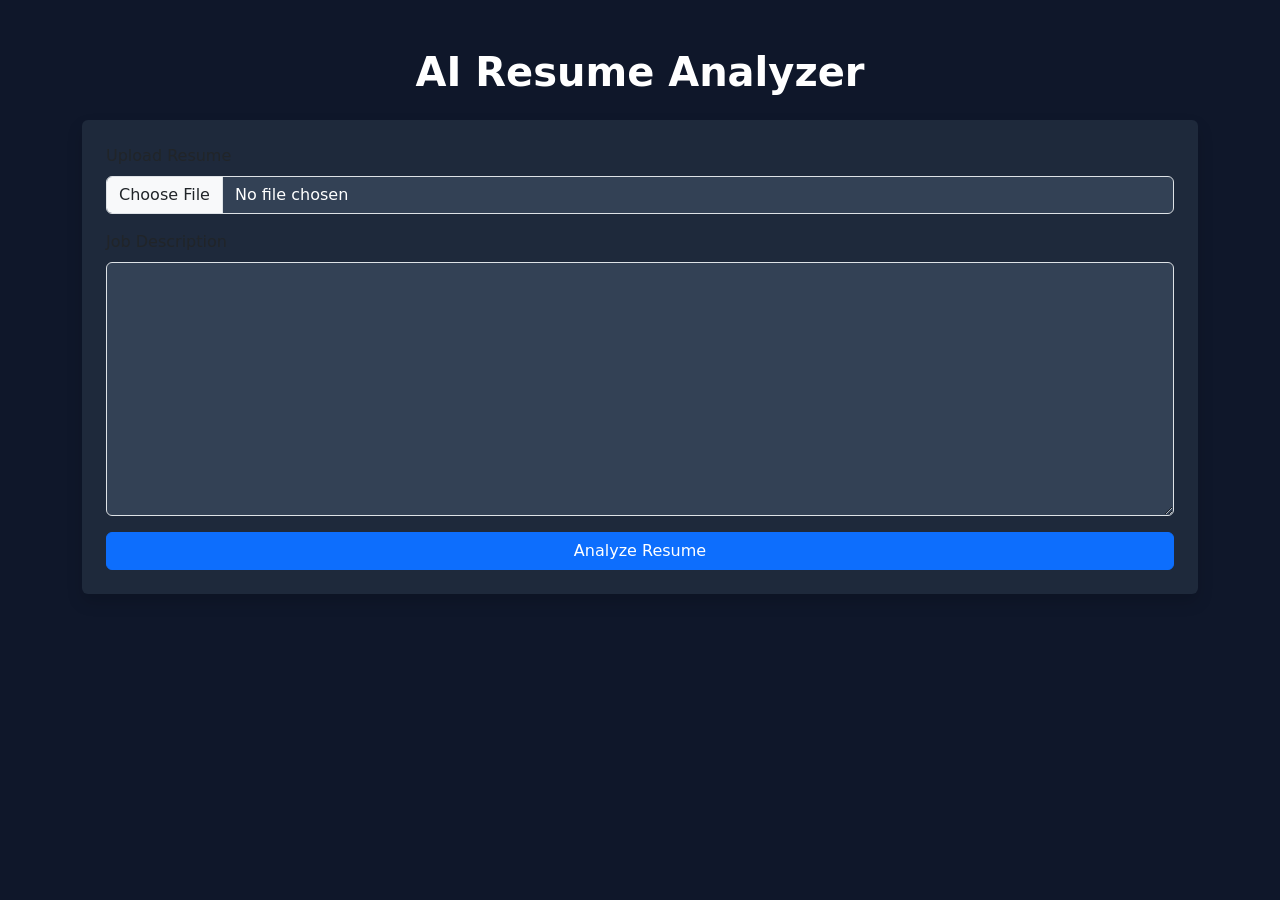
<file: templates/index.html>
<!DOCTYPE html>
<html>

<head>

    <title>AI Resume Analyzer</title>

    <link href="https://cdn.jsdelivr.net/npm/bootstrap@5.3.3/dist/css/bootstrap.min.css"
          rel="stylesheet">

    <link rel="stylesheet" href="/static/style.css">

</head>

<body>

<div class="container mt-5">

    <h1 class="text-center mb-4">
        AI Resume Analyzer
    </h1>

    <div class="card p-4 shadow">

        <form
            action="/upload"
            method="post"
            enctype="multipart/form-data">

            <div class="mb-3">

                <label class="form-label">
                    Upload Resume
                </label>

                <input
                    type="file"
                    name="file"
                    class="form-control"
                    required>

            </div>

            <div class="mb-3">

                <label class="form-label">
                    Job Description
                </label>

                <textarea
                    name="job_description"
                    rows="10"
                    class="form-control"
                    required></textarea>

            </div>

            <button
                type="submit"
                class="btn btn-primary w-100">

                Analyze Resume

            </button>

        </form>

    </div>

</div>

</body>

</html>
</file>
<file: static/style.css>
body {
    background-color: #0f172a;
    color: white;
}

.card {
    background-color: #1e293b;
    border: none;
}

textarea,
input {

    background-color: #334155 !important;
    color: white !important;
}

h1 {
    font-weight: bold;
}
</file>
